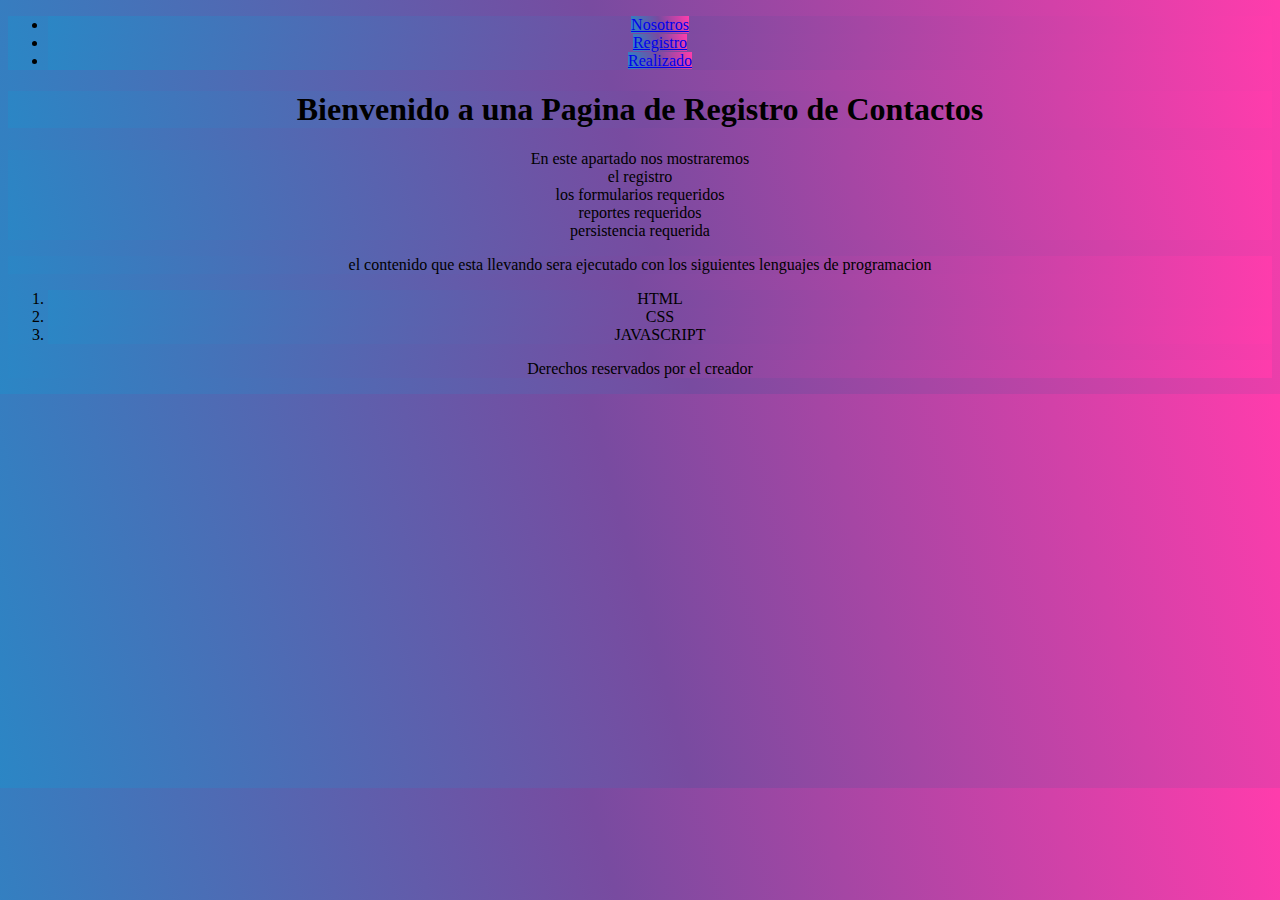
<file: index.html>
<!DOCTYPE html>
<html>
  <head>
    <meta charset="utf-8">
    <meta name="description" content="Registro de contactos basico">
    <meta name="keywords" content="Registro,contactos,formulario">
    <meta name="authors" content="users">
    <meta name="viewport" content="width=device-width, initial-scale=1.0">
    <title>Registro de Contactos</title>
    <link rel="stylesheet" href="css/index.css">
  </head>
  <body>
    <nav>
      <ul id="menu">
        <li><a href="index.html">Nosotros</a></li>
        <li><a href="registro.html">Registro</a></li>
        <li><a href="realizado.html">Realizado</a></li>

      </ul> 

    </nav>
    <h1>Bienvenido a una Pagina de Registro de Contactos</h1>
   <div class='contenido'>
     <p>En este apartado nos mostraremos <br>
    el registro <br>
    los formularios requeridos <br>
    reportes requeridos <br>
    persistencia requerida
    </p></div> 
  <div class='contenido'>
    <p>el contenido que esta llevando sera ejecutado con los siguientes lenguajes de programacion</p>
    <ol>
      <li> HTML </li>
      <li> CSS </li>
      <li> JAVASCRIPT </li>
    </ol>
   
    <footer>
      <p> Derechos reservados por el creador </p>
    </footer>
  </div>
  </body>

</html>
</file>
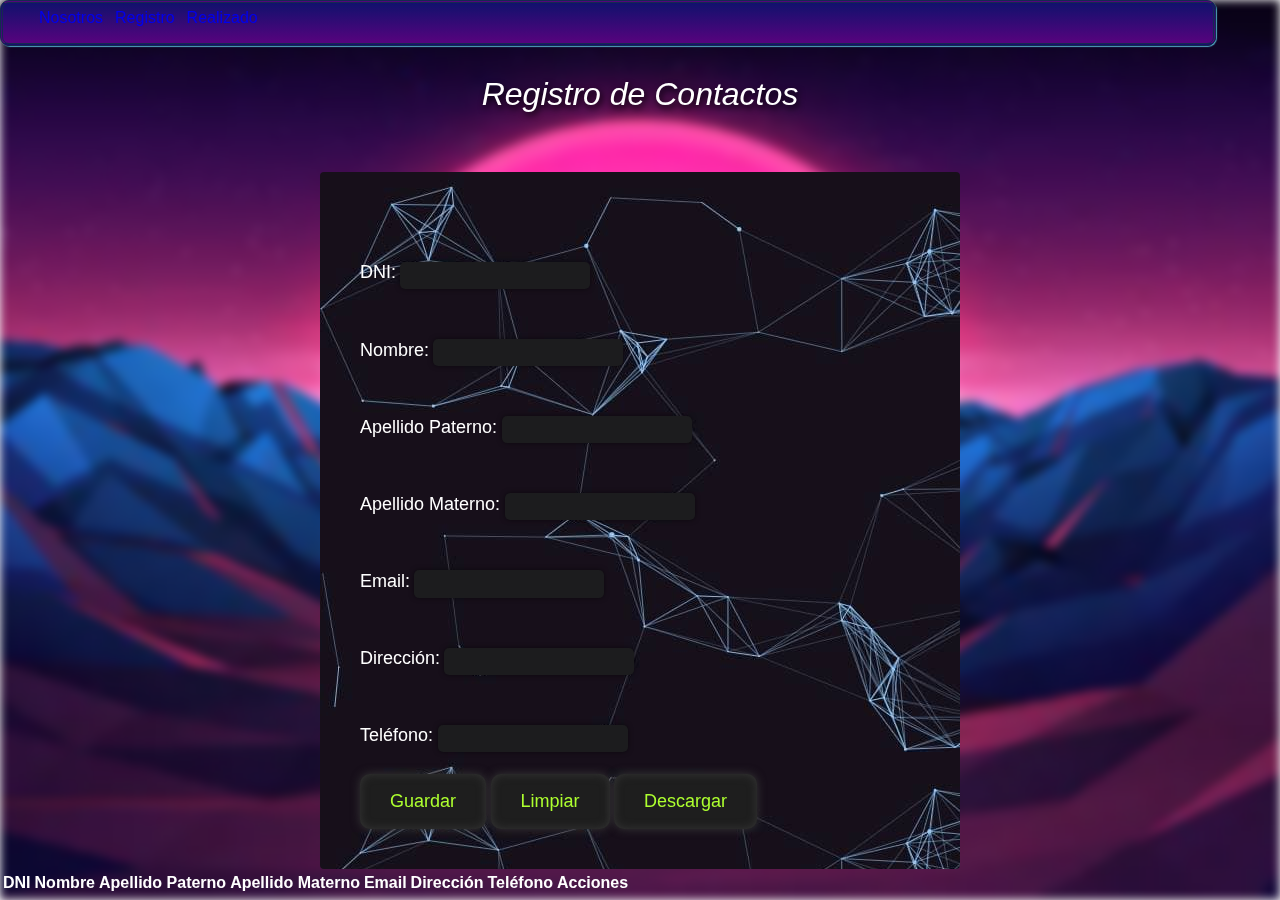
<file: registro.html>
<!DOCTYPE html>
<html>
  <head>
    <meta charset="utf-8">
    <meta name="viewport" content="width=device-width, initial-scale=1.0">
    <meta name='description' content='registro de contactos'>
    <meta name="keywords" content="registro,reportes,formularios">
    <meta name="authors" content="users">
    <title>Registro</title>
    <link rel="stylesheet" href="css/registro.css">
    <script src='../js/registro.js'> </script>
  </head>
  <body>
    <nav>
    <ul id="menu">
      <li><a href="index.html">Nosotros</a></li>
      <li><a href="registro.html">Registro</a></li>
      <li><a href="realizado.html">Realizado</a></li>
    </ul>
    </nav>
    <header class='header'>
      <h1 id='titulo' class="text-center">Registro de Contactos</h1>
    </header> 
  <form>
    <label for="dni">DNI:</label>
    <input type="text" id="dni" name="dni" class="container"><br>
  
    <label for="nombre">Nombre:</label>
    <input type="text" id="nombre" name="nombre" class="container"><br>
  
    <label for="apellidoPaterno">Apellido Paterno:</label>
    <input type="text" id="apellidoPaterno" name="apellidoPaterno" class="container"><br>
  
    <label for="apellidoMaterno">Apellido Materno:</label>
    <input type="text" id="apellidoMaterno" name="apellidoMaterno" class="container"><br>
  
    <label for="email">Email:</label>
    <input type="email" id="email" name="email" class="container"><br>
  
    <label for="direccion">Dirección:</label>
    <input type="text" id="direccion" name="direccion" class="container"></input><br>
  
    <label for="telefono">Teléfono:</label>
    <input type="tel" id="telefono" name="telefono" class="container"><br><br>
  
    <button type="button" class='but' onclick="guardar()">Guardar</button>
    <input type="reset" class='but' value="Limpiar">
    <button type="button" class='but' onclick="descargar()">Descargar</button>
  </form>
  
  <table id="tabla" class="conten">
    <tr>
      
      <th>DNI</th>
      <th>Nombre</th>
      <th>Apellido Paterno</th>
      <th>Apellido Materno</th>
      <th>Email</th>
      <th>Dirección</th>
      <th>Teléfono</th>
      <th>Acciones</th>
    </tr>
  </table>
  </body>

</html>
</file>
<file: css/index.css>
*{
text-align: center;
backgorund-color: #FF3CAC;
background: linear-gradient(255deg, #FF3CAC 0%, #784BA0 50%, #2B86C5 100%);
}
</file>
<file: css/registro.css>
*,*::before,*::after{
  box-sizing: border-box;
}


body{
  font-family: sans-serif;
  font-size: 1rem;
  font-weight: 400;
  line-height: 1.4;
  color: white;
  margin: 0;

}

body::before{
  content: '';
  position: fixed;
  top: 0;
  left: 0;
  height: 100%;
  width: 100%;
  z-index: -1;
  background-image: url('../img/fondo.png');
  filter: blur(5px);
  background-size: cover;
  background-repeat: no-repeat;
  background-position: center ;
}

h1{
  font-weight: 400;
  line-height: 3;
}

p{
  font-size: 1.125rem;
}

h1,p{
  margin-top: 0;
  margin-bottom: 0.5rem ;

}
a{
  text-decoration: none;
  list-style: none;
}
#menu li{
  list-style: none;
  margin: 0;
  padding: 0;
}
#menu {
  width: 95%;
  margin: 0px 0px 0px 0px;
  padding: 7px 4px 6px 30px;
  height: 46px;
  line-height: 100%;
  border-radius: 9px;
  -webkit-border-radius: 9px;
  -moz-border-radius: 9px;
  box-shadow: 1px 1px 1px #519fc1;
  -webkit-box-shadow: 1px 1px 1px #519fc1;
  -moz-box-shadow: 1px 1px 1px #519fc1;
  background: #10103c;
  background: linear-gradient(top,  #11116d,  #57037e);
  background: -ms-linear-gradient(top,  #11116d,  #57037e);
  background: -webkit-gradient(linear, left top, left bottom, from(#11116d), to(#57037e));
  background: -moz-linear-gradient(top,  #11116d,  #57037e);
  border: double 3px #152a50;
  position:relative;
  z-index:999;
  
}
#menu li {
  margin: 0px 0px 6px 0px;
  padding: 0px 6px 0px 6px;
  float: left;
  position: relative;
  list-style: none;
}


#menu li ul  {
  margin: 0;
}
#menu li:hover > a {
  background: #0399D4;
  background: linear-gradient(top,  #EBEBEB,  #A1A1A1);
  background: -ms-linear-gradient(top,  #EBEBEB,  #A1A1A1);
  background: -webkit-gradient(linear, left top, left bottom, from(#EBEBEB), to(#A1A1A1));
  background: -moz-linear-gradient(top,  #EBEBEB,  #A1A1A1);
  color: #444444;
  -webkit-box-shadow: 0 1px 1px rgba(0, 0, 0, .2);
  -moz-box-shadow: 0 1px 1px rgba(0, 0, 0, .2);
  box-shadow: 0 1px 1px rgba(0, 0, 0, .2);
  text-shadow: 2px 2px 3px #FFFFFF;
}
#menu ul li:hover , #menu li:hover li {
  background: none;
  border: none;
  color: #666;
  -box-shadow: none;

}
#menu ul:hover {
  background: #0399D4 !important;
  background: linear-gradient(top,  #04ACEC,  #0186BA) !important;
  background: -ms-linear-gradient(top,  #04ACEC,  #0186BA) !important;
  background: -webkit-gradient(linear, left top, left bottom, from(#04ACEC), to(#0186BA)) !important;
  background: -moz-linear-gradient(top,  #04ACEC,  #0186BA) !important;
  color: #FFFFFF !important;
  border-radius: 0;
  -webkit-border-radius: 0;
  -moz-border-radius: 0;
  text-shadow: 2px 2px 3px #FFFFFF;
}

#menu ul {
  background: #DDDDDD;
  background: linear-gradient(top,  #FFFFFF,  #CFCFCF);
  background: -ms-linear-gradient(top,  #FFFFFF,  #CFCFCF);
  background: -webkit-gradient(linear, left top, left bottom, from(#FFFFFF), to(#CFCFCF));
  background: -moz-linear-gradient(top,  #FFFFFF,  #CFCFCF);
  display: none;
  margin: 0;
  padding: 0;
  width: 185px;
  position: absolute;
  top: 30px;
  left: 0;
  border: solid 1px #B4B4B4;
  border-radius: 10px;
  -webkit-border-radius: 10px;
  -moz-border-radius: 10px;
  -webkit-box-shadow: 2px 2px 3px #222222;
  -moz-box-shadow: 2px 2px 3px #222222;
  box-shadow: 2px 2px 3px #222222;
}
#menu ul li {
  float: none;
  margin: 0;
  padding: 0;
}



#menu:after {
  content: ".";
  display: block;
  clear: both;
  visibility: hidden;
  line-height: 0;
  height: 0;
}
#menu {
  display: inline-block;
}
  html[xmlns] #menu {
  display: block;
}
* html #menu {
  height: 1%;
}

label{
  display: flex;
  align-items: center;
  font-size: 1.125rem;
  margin-bottom: 0.5rem;
}

input, button{
  margin: 0;
  font-family: inherit;
  font-size: inherit;
  line-height: inherit;
}

button{
  border: none;
}


.container{
  width: 100%;
  margin: 3.125rem auto 0 auto;
}

@media (min-width: 576px){
  .container{
    max-width: 540px;
  }
}


@media (min-width: 768px){
  .container{
    max-width: 720px;
  }
}

.header{
  padding: 0 0.625rem;
  margin-bottom: 1.875rem;

}

.text-center{
  text-align: center;
  font-style: italic;
  text-shadow: black 0.1rem 0.1em 0.2em ;
}

form{
  background-image: url('../img/formulario.png');
  opacity: 1;
  padding: 2.5rem 0.625rem;
  border-radius: 0.25rem;
  width: 50%;
  margin:auto;
  

}


@media (min-width: 480px){
  form{
    padding: 2.5rem;
  }  
}

label{
  display: inline ;
}

.container {
  font-family: -apple-system,BlinkMacSystemFont,"Segoe UI","Roboto","Oxygen","Ubuntu","Cantarell","Fira Sans","Droid Sans","Helvetica Neue",sans-serif;
  font-weight: 100;
  font-size: .8vw;
  color: #fff;
  background-color: rgb(28,28,30);
  box-shadow: 0 0 .4vw rgba(0,0,0,0.5), 0 0 0 .15vw transparent;
  border-radius: 0.4vw;
  border: none;
  outline: none;
  padding: 0.5vw;
  max-width: 190px;
  transition: .4s;
  
}

.container:hover {
  box-shadow: 0 0 0 .15vw rgba(135, 207, 235, 0.186);
}

.container:focus {
  box-shadow: 0 0 0 .15vw skyblue;
}





.but {
  padding: 15px 30px;
  font-size: 18px;
  outline: none;
  border: none;
  border-radius: 10px;
  transition: 0.5s;
  background: #1e1e1e;
  color: greenyellow;
  box-shadow: 0 0 10px #363636, inset 0 0 10px #363636;
}

.but:hover {
  animation: a 0.5s 1 linear;
}

@keyframes a {
  0% {
    transform: scale(0.7, 1.3);
  }

  25% {
    transform: scale(1.3, 0.7);
  }

  50% {
    transform: scale(0.7, 1.3);
  }

  75% {
    transform: scale(1.3, 0.7);
  }

  100% {
    transform: scale(1, 1);
  }
}


.fondo{
  filter: blur(10px);
  
}

.conten{
  text-align: center;
}
</file>
